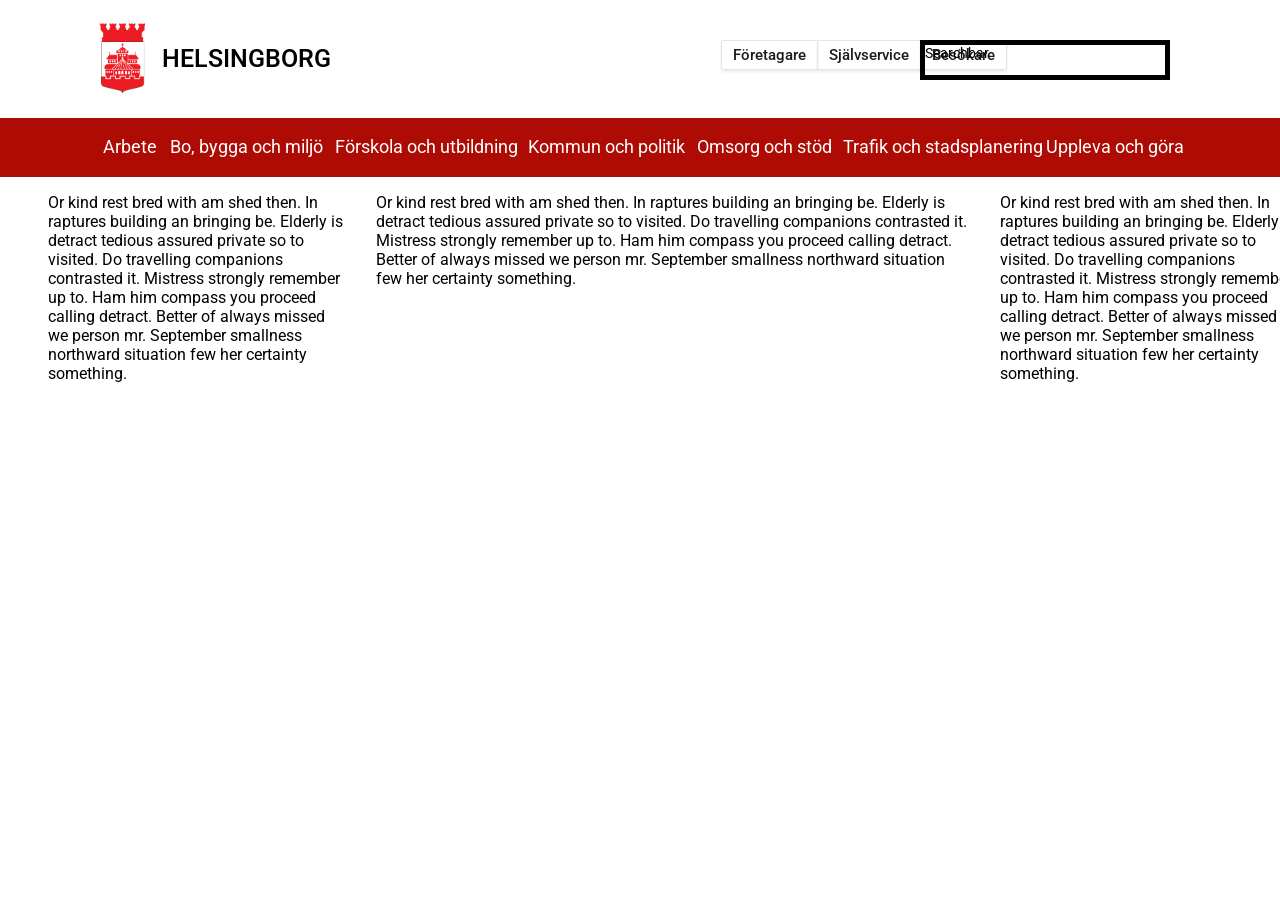
<file: Omsorgindex.html>
<!DOCTYPE html>
<head>
    <link rel="stylesheet" href="Omsorgindex.css" type="text/css">
    <link href="https://fonts.googleapis.com/css2?family=Roboto:ital,wght@0,100;0,300;0,400;0,700;0,900;1,100;1,300;1,400;1,500;1,700;1,900&display=swap" rel="stylesheet">
</head>
<body>     
       
<div class="uppheader">
    <div class="upphead">
        <img src="helsingborg.png" alt="Helsingborgs.se logo" class="hbglogo">
        <h1 class="h1head">HELSINGBORG</h1>
        <div class="links-UH">
            <a href="#" class="uhl1">Företagare</a>
            <a href="#" class="uhl2">Självservice</a>
            <a href="#" class="uhl3">Besökare</a>
        </div>
        <div class="headsearch">
            Searchbar
        </div>
    </div>
</div>

<!---- lägre header ( sticky nav ) -->     

<div class="lowerheader">
    <div class="lowhead">
        <div class="lh-1"><a href="#">Arbete</a></div>
        <div class="lh-2"><a href="#">Bo, bygga och miljö</a></div>
        <div class="lh-3"><a href="#">Förskola och utbildning</a></div>
        <div class="lh-4"><a href="#">Kommun och politik</a></div>
        <div class="lh-5"><a href="#">Omsorg och stöd</a></div>
        <div class="lh-6"><a href="#">Trafik och stadsplanering</a></div>
        <div class="lh-7"><a href="#">Uppleva och göra</a></div>
    </div>
</div>  
    <div class="wrap">
        <div class="sec1">Or kind rest bred with am shed then. In raptures building an bringing be. Elderly is detract tedious assured private so to visited. Do travelling companions contrasted it. Mistress strongly remember up to. Ham him compass you proceed calling detract. Better of always missed we person mr. September smallness northward situation few her certainty something. 
        </div>
        <div class="sec2">Or kind rest bred with am shed then. In raptures building an bringing be. Elderly is detract tedious assured private so to visited. Do travelling companions contrasted it. Mistress strongly remember up to. Ham him compass you proceed calling detract. Better of always missed we person mr. September smallness northward situation few her certainty something. 
        </div>
        <div class="sec3">Or kind rest bred with am shed then. In raptures building an bringing be. Elderly is detract tedious assured private so to visited. Do travelling companions contrasted it. Mistress strongly remember up to. Ham him compass you proceed calling detract. Better of always missed we person mr. September smallness northward situation few her certainty something. 
        </div>




    </div>

</body>
</html>
</file>
<file: Omsorgindex.css>
html,
body {
    padding: 0;
    margin: 0;
    font-size: 100%;
    margin: 0%;
    box-sizing: border-box;
    font-family: 'Roboto', sans-serif;
    width: 100%;
}


/*----- used colors ------*/
/*--- #ec6701 orange buttons ---*/
/*--- rgb(241, 241, 241) grey background ---*/
/*--- white , most containers ---*/
/*--- #ae0b05, standard red---*/
/*--- #cb0050 pink/red background ---*/


li {
    list-style-type: none;
}

a {
    text-decoration: none;
    color: black;
}

/*------Header------*/

.uppheader {
    font-size: 90%;
    width: 100%;
    background-color: white;
    margin: auto;
    padding: 0 32px 0 32px;
}

.upphead {
    display: flex;
    margin: auto;
    padding: 0 32px 0 32px;
    max-width: 1423px;
    width 100%;
    position: relative;
}



.hbglogo {
    margin-top: 22px;
    margin-bottom: 23px;
    width: 80px;
    margin-left: 1.5%;
}

.hbglogo img {
    width: 100%;
    height: auto;
}
.h1head {
    flex: 4;
    margin-top: 44px;
    font-weight: 550;
    font-size: 175%;
}

.links-UH {
    margin-top: 46px;
    margin-right: 5.7%;
    font-weight: 500;
    font-size: 105%;
    flex: 3.5;
}
.links-UH a {
    text-decoration: none;
    color: rgb(27, 27, 27);
}

.uhl1 {
    padding: 5px 11px;
    box-shadow: 0 2px 3px rgba(0,0,0,.08);
    border-radius: 2px;
    border: 1px solid #e5e5e5;
    margin-right: -5px;
}
.uhl2 {
    padding: 5px 11px;
    box-shadow: 0 2px 3px rgba(0,0,0,.08);
    border-radius: 2px;
    border: 1px solid #e5e5e5;
    margin-right: -5px;
}
.uhl3 {
    padding: 5px 11px;
    box-shadow: 0 2px 3px rgba(0,0,0,.08);
    border-radius: 2px;
    border: 1px solid #e5e5e5;
    margin-right: -5px;
}

.headsearch  {
    border: 5px solid;
    height: 30px;
    top: 40px;
    position: absolute;
    margin-right: 32px;
    right: 110px;
    width: 240px;
}

/*---- sticky part "lower header" -----*/

.lowerheader {
    background-color:#ae0b05;
    padding: 18px 32px 20px 32px;
    position: sticky;
    top:0px;
    z-index: 1;

}
.lowerheader a {
    color: white;
    text-decoration: none;
    font-size: 112%;
}

.lowhead {
    max-width: 1423px;
    margin: auto;
    width: 100%;
    text-align: left;
    display: flex;
}

.lh-1 {
    flex: 0.30;
    padding-left: 71px;
    
}
.lh-2 {
    flex: 0.73;
}
.lh-3 {
    flex: 0.86;
}
.lh-4 {
    flex: 0.75;
}
.lh-5 {
    flex: 0.65;
}
.lh-6 {
    flex: 0.9;
}

.lh-7 {
    flex: 0.9;
}
.wrap
{ 
display: flex;
margin: auto;
width: 100%;
padding: 0 32px 0 32px;
max-width: 1328px;
text-align: left;
}



.sec1{
    flex:1;
    padding: 16px;
}

.sec2{
    flex:2;
    padding: 16px;
}

.sec3{
    flex:1;
    padding: 16px;
}
</file>
